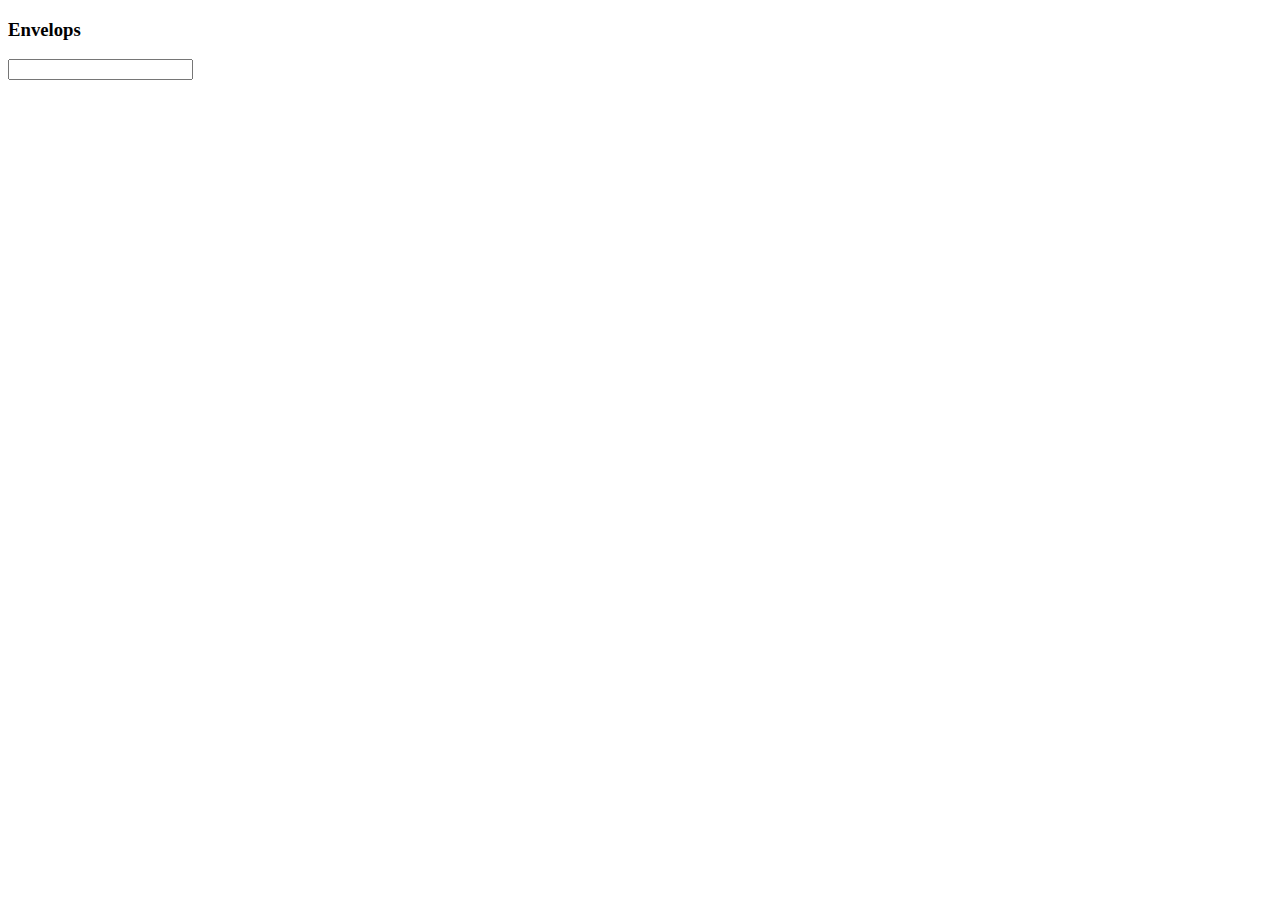
<file: env.html>
<!DOCTYPE html>
<html lang="en">
<head>
    <meta charset="UTF-8">
    <meta name="viewport" content="width=device-width, initial-scale=1.0">
    <title>Document</title>
</head>
<body>
    <h3>Envelops</h3>
    <input type="number" type="range" min="0" max="1" step="any" id="env-input">
</body>
</html>
</file>
